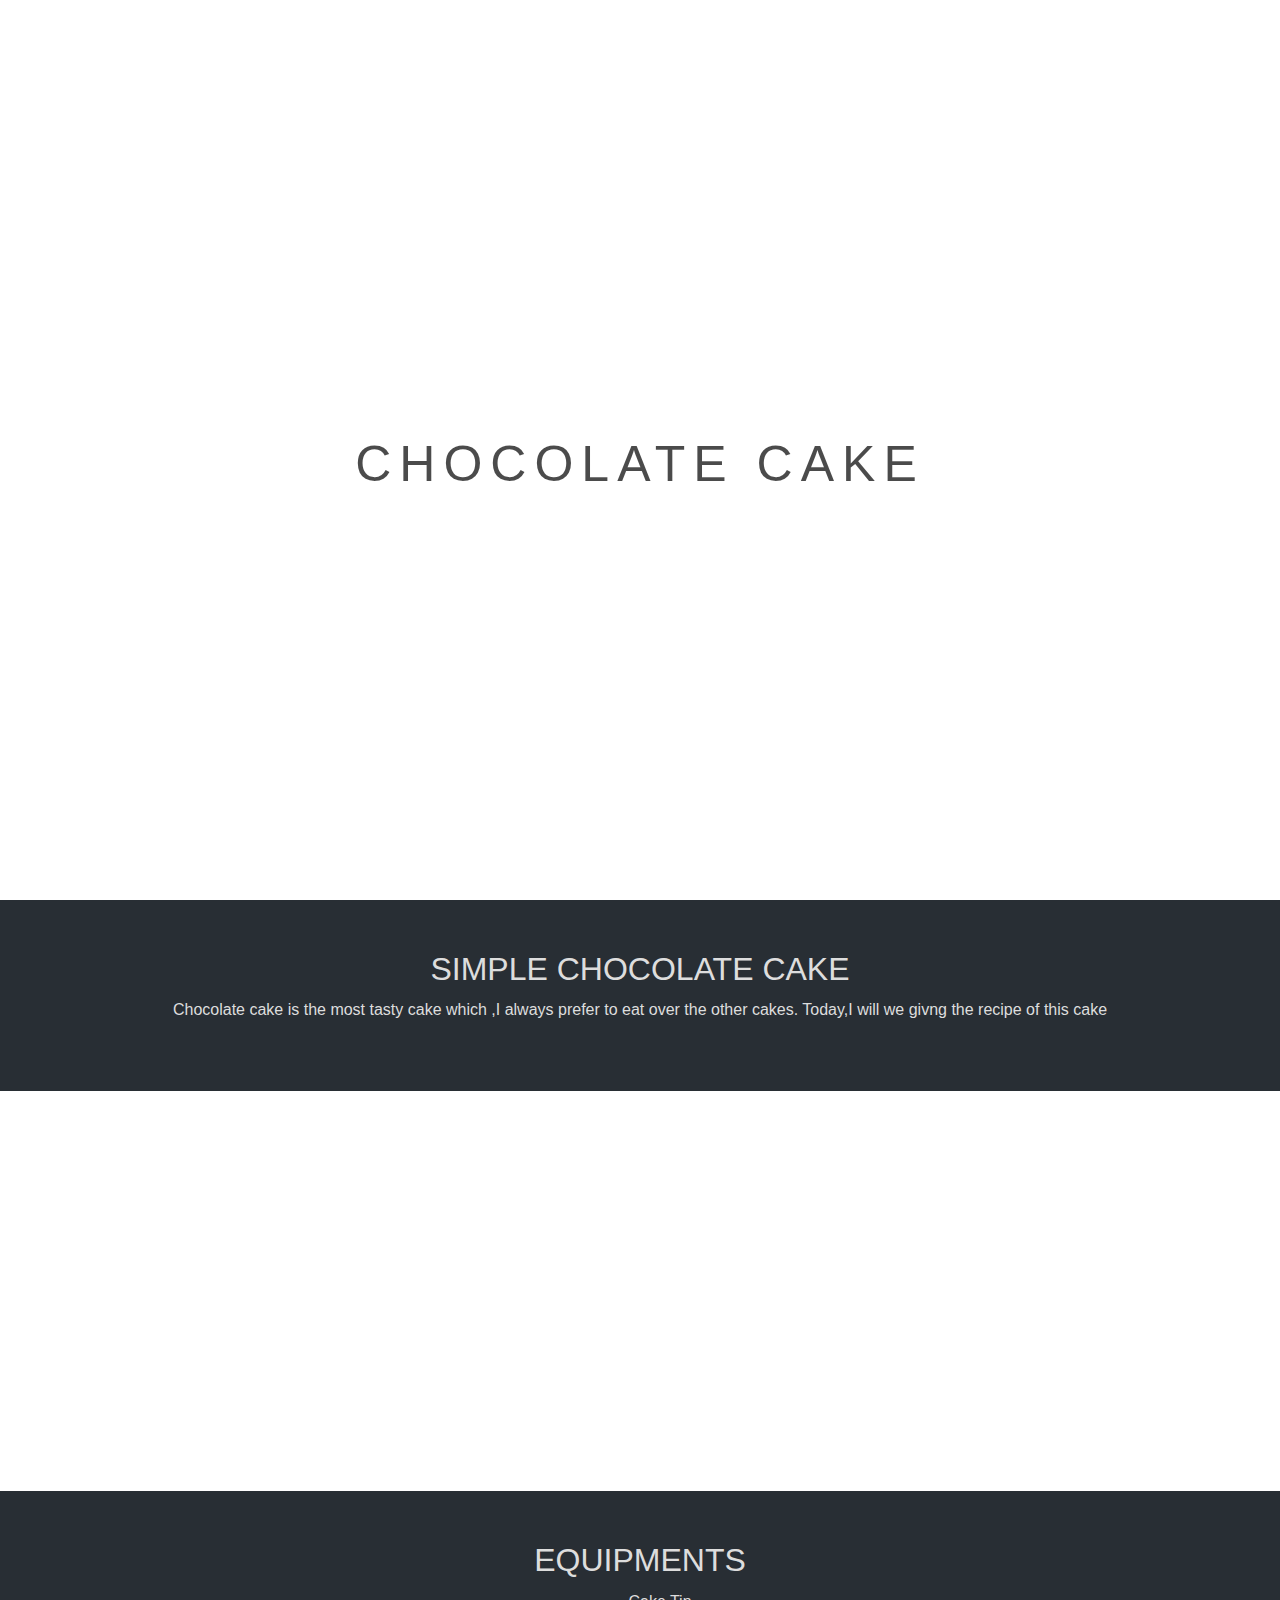
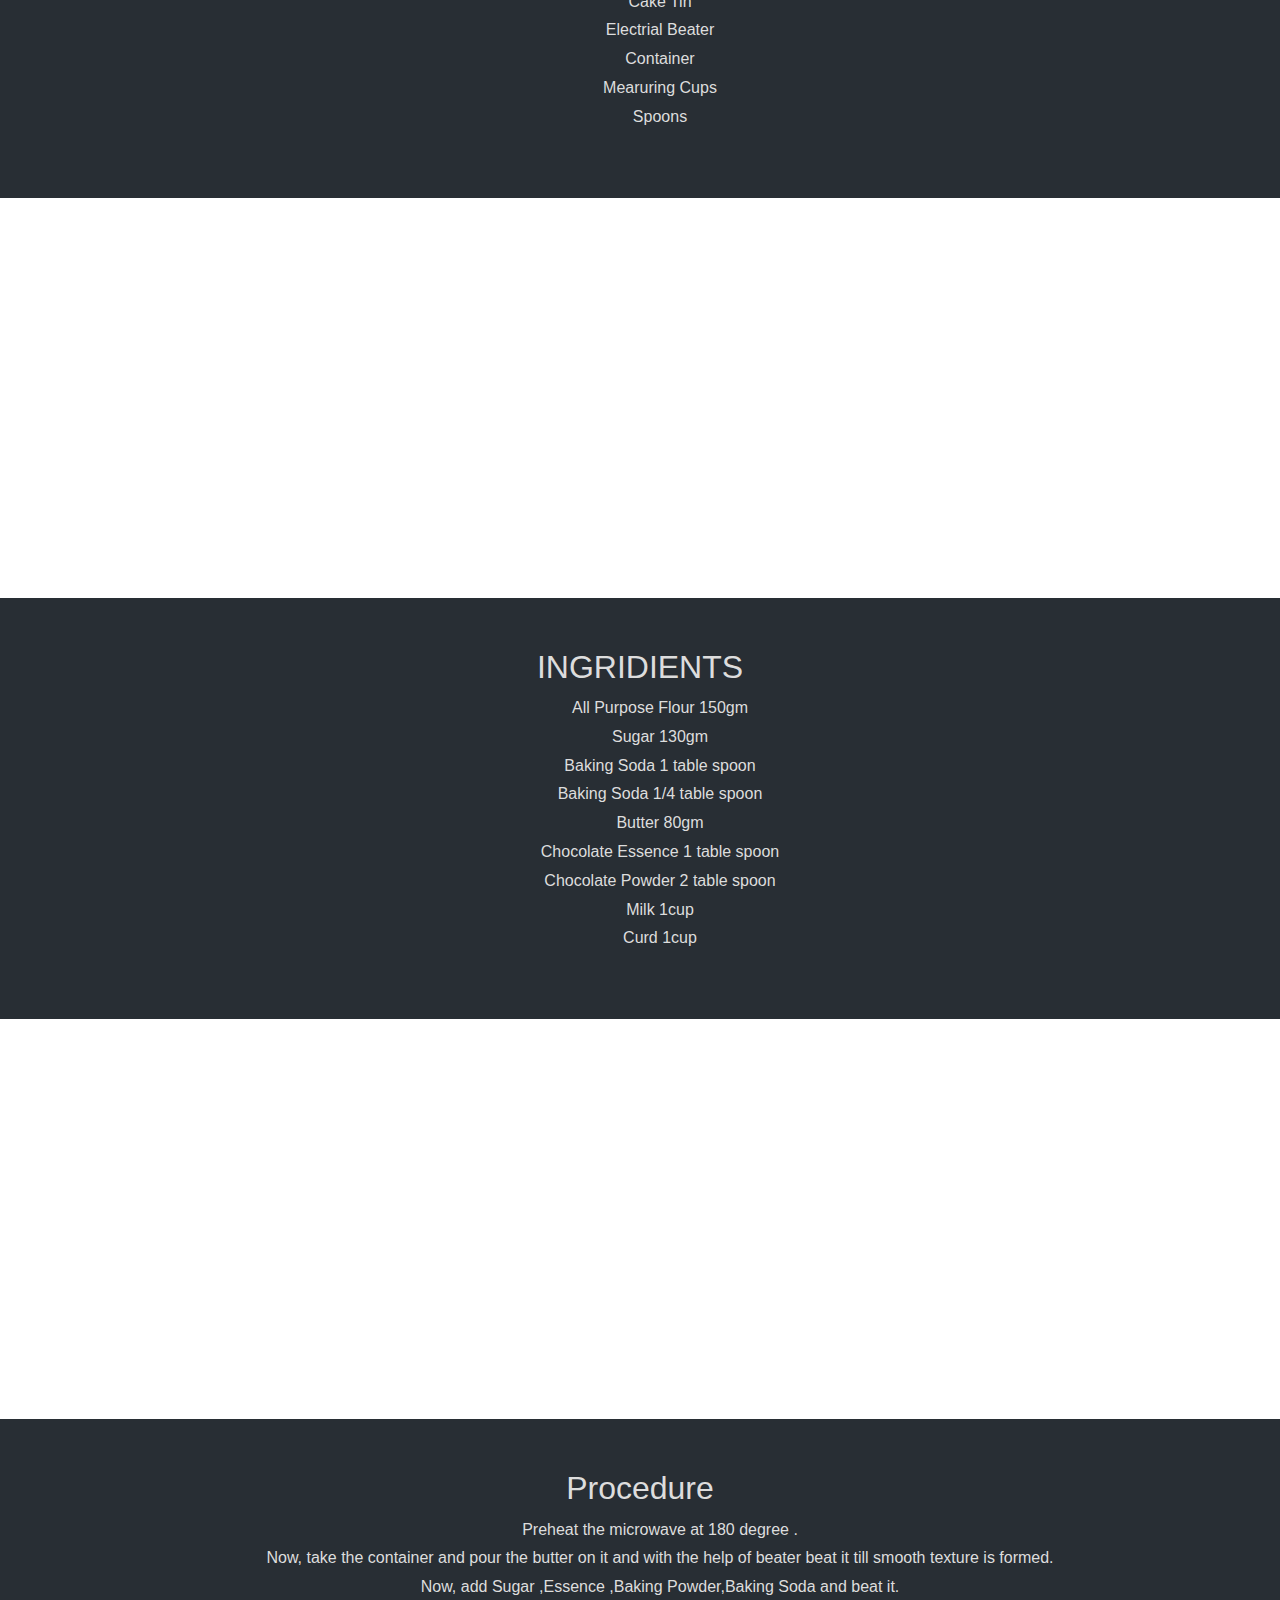
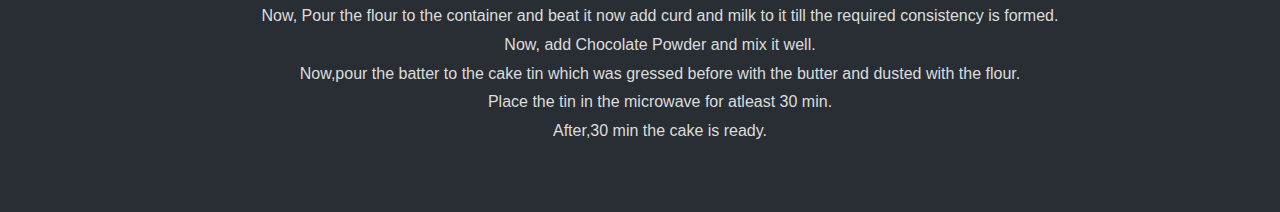
<file: index.html>
<!DOCTYPE html>
<html>
    <head>
        <title>
            Cake recipe
        </title>

        <!-- Required meta tags -->
        <meta charset="utf-8">
        <meta name="viewport" content="width=device-width, initial-scale=1, shrink-to-fit=no">
        
        <!-- Bootstrap CSS -->
        <link rel="stylesheet" href="https://stackpath.bootstrapcdn.com/bootstrap/4.4.1/css/bootstrap.min.css"
            integrity="sha384-Vkoo8x4CGsO3+Hhxv8T/Q5PaXtkKtu6ug5TOeNV6gBiFeWPGFN9MuhOf23Q9Ifjh" crossorigin="anonymous">


        <link rel = "stylesheet" href = "recipe.css">

        <source src = "recipe.js">

    </head>
    <body>
        <div class = "img1 sm-6">
            <div class = "img1text">
                <span class = "img1border">
                    CHOCOLATE CAKE 
                </span>
            </div>
        </div>

        <section class = "section section-dark sm-6">
            <h2>SIMPLE CHOCOLATE CAKE</h2>
            <p>Chocolate cake is the most tasty cake which ,I always prefer to eat over the other cakes.
               Today,I will we givng the recipe of this cake
            </p>
        </section>

        <div class = "img2 sm-6">
            <div class = "img2text">
                
            </div>
        </div>

        <section class = "section section-dark sm-6">
            <h2>EQUIPMENTS</h2>
            <ul>
                <li> Cake Tin</li>
                <li> Electrial Beater</li>
                <li> Container </li>
                <li> Mearuring Cups</li>
                <li> Spoons</li>
            </ul>
        </section>

        <div class = "img3 sm-6">
            <div class = "img3text">

            </div>
        </div>

        <section class = "section section-dark sm-6">
            <h2>INGRIDIENTS</h2>
            <ul>
                <li>All Purpose Flour 150gm</li>
                <li>Sugar 130gm</li>
                <li>Baking Soda 1 table spoon</li>
                <li>Baking Soda  1/4 table spoon</li>
                <li>Butter 80gm</li>
                <li>Chocolate Essence 1 table spoon</li>
                <li>Chocolate Powder 2 table spoon</li>
                
                <li>Milk 1cup</li>
                <li>Curd 1cup</li>
            </ul>
        </section>

        <div class = "img4 sm-6">
            <div class = "img4text">
                
            </div>
        </div>

        <section class = "section section-dark sm-6">
            <h2>Procedure</h2>
            <ul>
                <li>Preheat the microwave at 180 degree .</li>
                <li>Now, take the container and pour the butter on it and with the help of beater beat it till smooth texture is formed.</li>
                <li>Now, add Sugar ,Essence ,Baking Powder,Baking Soda and beat it.</li>
                <li>Now, Pour the flour to the container and beat it now add curd and milk to it till the required consistency is formed.</li>
                <li>Now, add Chocolate Powder and mix it well.</li>
                <li>Now,pour the batter to the cake tin which was gressed before with the butter and dusted with the flour.</li>
                <li>Place the tin in the microwave for atleast 30 min.</li>
                <li>After,30 min the cake is ready.</li>
            </ul>
        </section>
    </body>
</html>
</file>
<file: recipe.css>
body,html{
  height:100%;
  margin:0;
  font-size:16px;
  font-family:"Lato", sans-serif;
  font-weight:400;
  line-height:1.8em;
  color:black;
}

.img1, .img2, .img3 ,.img4{
  position:relative;
  opacity:0.70;
  background-position:center;
  background-size:cover;
  background-repeat:no-repeat;

  /*
    fixed = parallax
    scroll = normal
  */
  background-attachment:fixed;
}
.img1border{
    color:black;
    font-size: 50px;
}
.img1{
  background-image:url('https://static.archiesonline.com/public/images/product/large/Happy_Birthday_Choco_Cake_PRCAKE139_70abbd2d.jpg');
  min-height:100%;
}

.img2{
  background-image:url('https://m.media-amazon.com/images/I/91iNI5oc6WL._SR500,500_.jpg');
  min-height:400px;
}

.img3{
  background-image:url('https://lovefoodies.com/wp-content/uploads/2015/05/Pound-Cake-Ingredients.jpg');
  min-height:400px;
}
.img4{
  background-image:url('https://boip.in/32968-large_default/philips-hd6975-00-25-litre-digital-oven-toaster-grill-grey.jpg');
  min-height:400px;
}

.section{
  text-align:center;
  padding:50px 80px;
}


ul{
    list-style: none;
}
.section-dark{
  background-color:#282e34;
  color:#ddd;
}

.img1text,.img2text,.img3text{
  position:absolute;
  top:50%;
  width:100%;
  text-align:center;
  color:#000;
  font-size:27px;
  letter-spacing:8px;
  text-transform:uppercase;
}

.img1text .border{
  background-color:#111;
  color:#fff;
  padding:20px;
}
.img2text .border{
  background-color:#111;
  color:#fff;
  padding:20px;
}
.img3text .border{
  background-color:#111;
  color:purple;
  padding:20px;
}

.img1text .border.trans{
  background-color:transparent;
}
.img2text .border.trans{
  background-color:transparent;
}
.img3text .border.trans{
  background-color:transparent;
}

@media(max-width:568px){
  .img1, .img2, .img3{
    background-attachment:scroll;
  }
}
</file>
